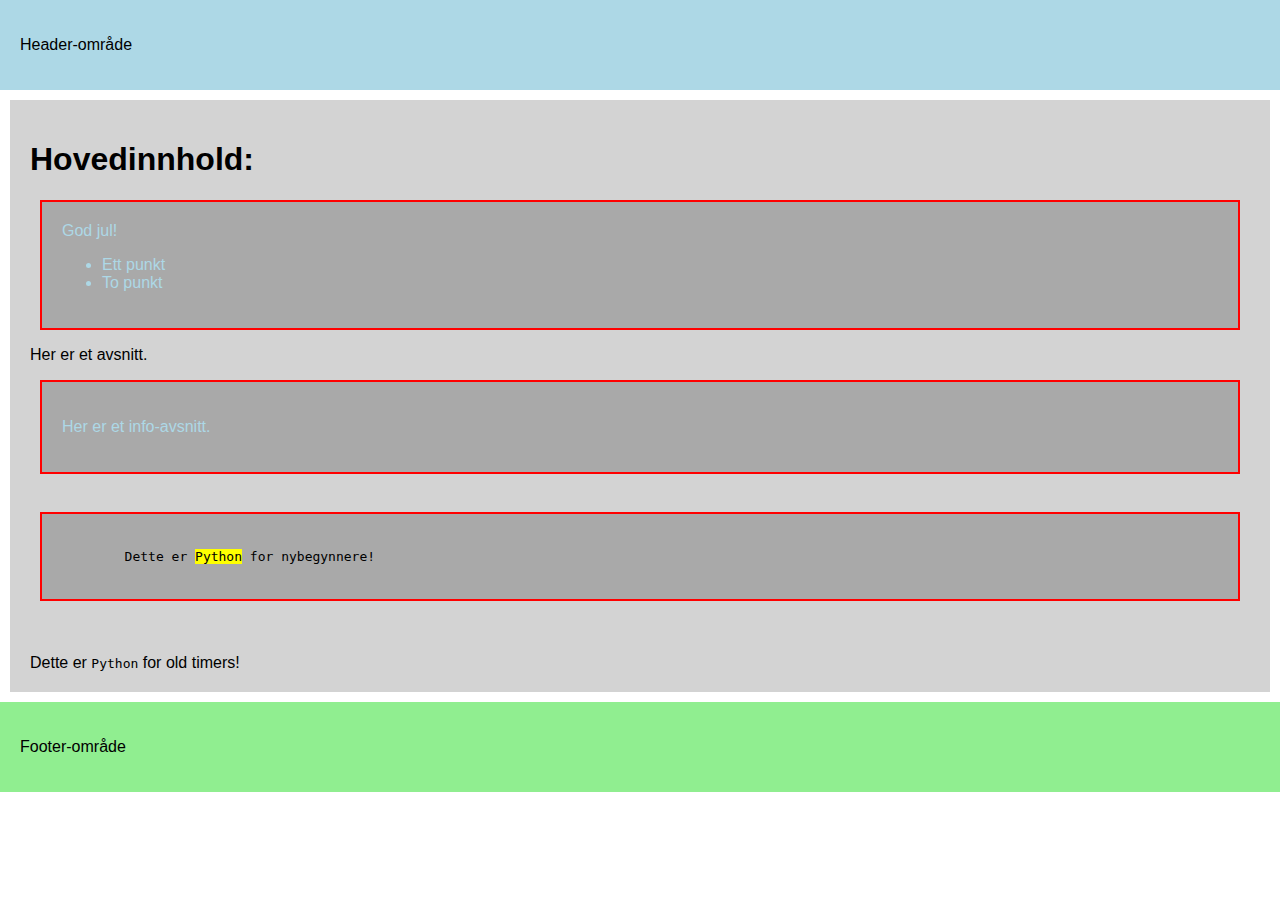
<file: examples/test-arv.html>
<!DOCTYPE html>
<html lang="no">
<head>
  <meta charset="UTF-8">
  <title>CSS Eksperiment</title>
  <link rel="stylesheet" href="test-arv.css">
</head>
<body>

  <header>
    <p>Header-område</p>
  </header>

  <main>
    <h1>Hovedinnhold:</h1>
    <div class="info">
      God jul!
      <ul>
        <li>Ett punkt</li>
        <li>To punkt</li>
      </ul>
    </div>
    <p>
      Her er et avsnitt.
    </p>
    <div>
      <p class="info">
        Her er et info-avsnitt.
      </p>
    </div>

    <pre>
      <div>
        Dette er <code>Python</code> for nybegynnere!
      </div>
    </pre>

    Dette er <code>Python</code> for old timers!

  
  </main>

  <footer>
    <p>Footer-område</p>
  </footer>

</body>
</html>
</file>
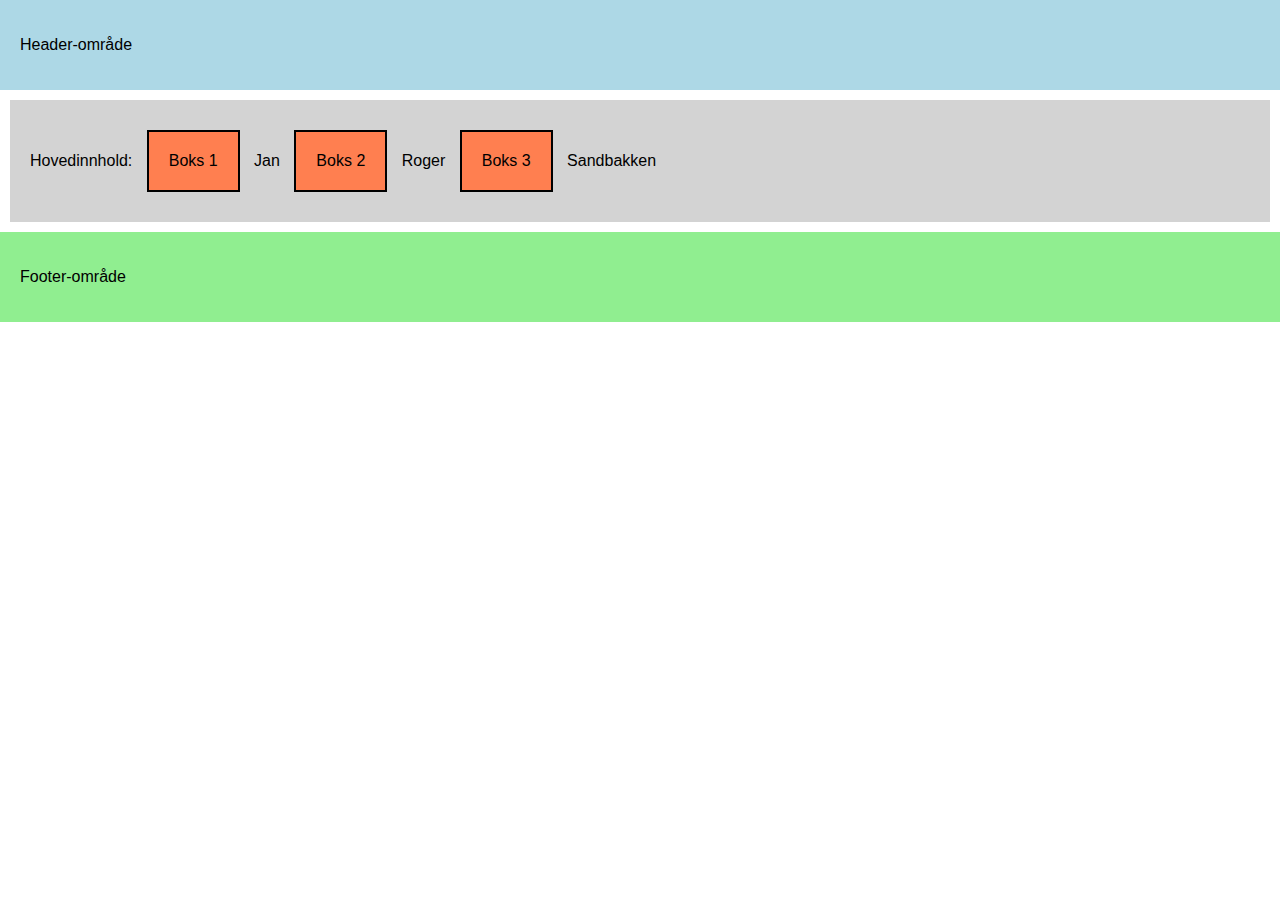
<file: examples/test-display.html>
<!DOCTYPE html>
<html lang="no">
<head>
  <meta charset="UTF-8">
  <title>CSS Eksperiment</title>
  <link rel="stylesheet" href="test-display.css">
</head>
<body>

  <header>
    <p>Header-område</p>
  </header>

  <main>
    Hovedinnhold:
    <div>Boks 1</div> Jan
    <div>Boks 2</div> Roger
    <div>Boks 3</div> Sandbakken
  </main>

  <footer>
    <p>Footer-område</p>
  </footer>

</body>
</html>
</file>
<file: examples/test-arv.css>
/* Gjør border-box globalt
* {
  box-sizing: border-box;
}
*/

/* Fjern default margin fra body */
body {
  margin: 0;
  font-family: Arial, sans-serif;
}

/* Header */
header {
  background: lightblue;
  padding: 20px;
  margin-bottom: 10px;
}

/* Main */
main {
  background: lightgray;
  padding: 20px;
  margin: 10px;
}

/* Footer */
footer {
  background: lightgreen;
  padding: 20px;
  margin-top: 10px;
}

div { 
  display: block;
  background: darkgray;
  padding: 20px;
  margin: 10px;
  border: 2px solid red;
}

.info {
    color: lightblue;
}

pre code {
  background: yellow;
}
</file>
<file: examples/test-display.css>
/* Gjør border-box globalt
* {
  box-sizing: border-box;
}
*/

/* Fjern default margin fra body */
body {
  margin: 0;
  font-family: Arial, sans-serif;
}

/* Header */
header {
  background: lightblue;
  padding: 20px;
  margin-bottom: 10px;
}

/* Main */
main {
  background: lightgray;
  padding: 20px;
  margin: 10px;
}

/* Footer */
footer {
  background: lightgreen;
  padding: 20px;
  margin-top: 10px;
}

div {
  display: inline-block;   
  background: coral;
  padding: 20px;
  margin: 10px;
  border: 2px solid black;
}
</file>
